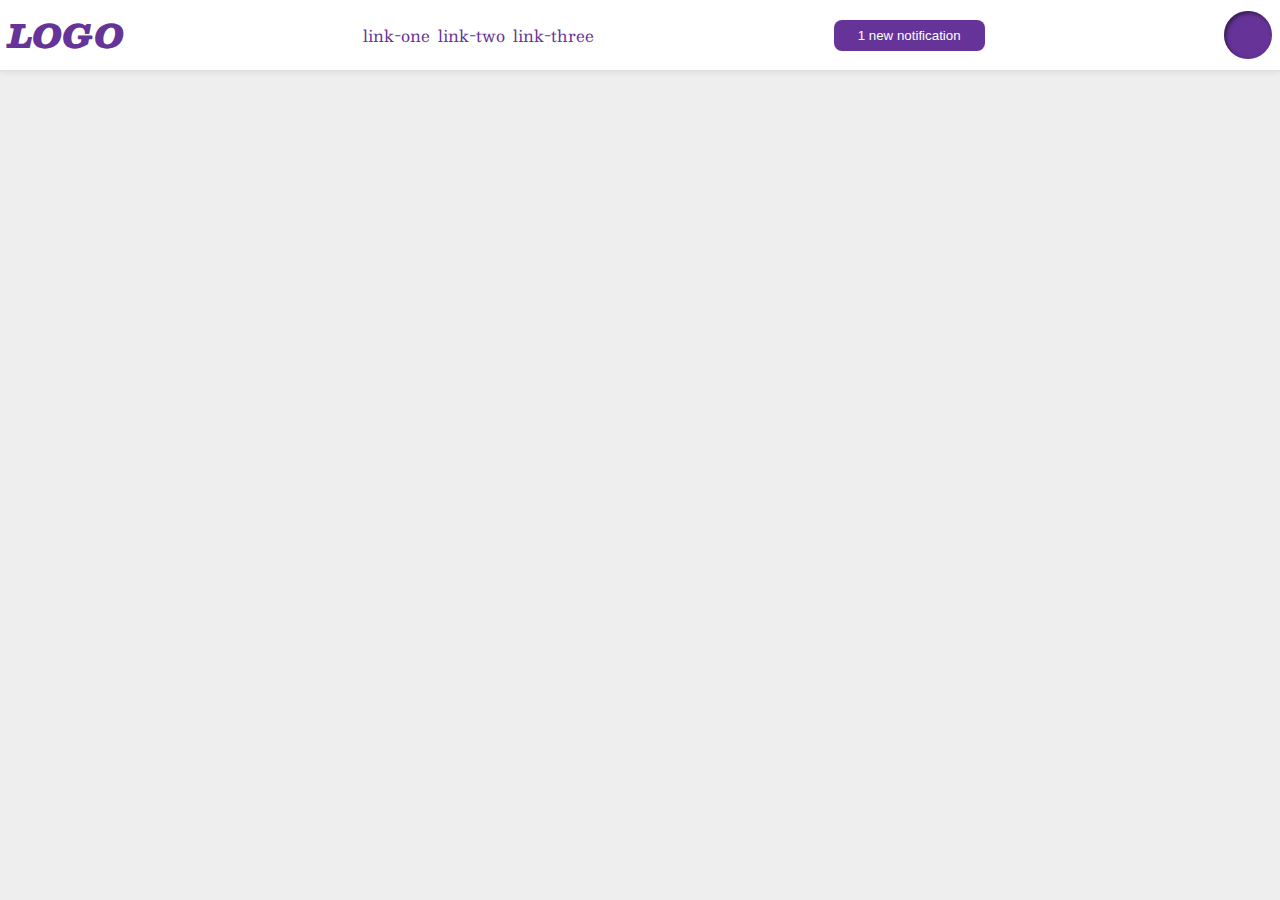
<file: flex/03-flex-header-2/index.html>
<!DOCTYPE html>
<html lang="en">
<head>
  <meta charset="UTF-8">
  <meta http-equiv="X-UA-Compatible" content="IE=edge">
  <meta name="viewport" content="width=device-width, initial-scale=1.0">
  <title>Flex Header 2</title>
  <link rel="stylesheet" href="style.css">
</head>
<body>
  
  <div class="header">
    
      <div class="logo">
        LOGO
      </div>
      <ul class="links">
        <li><a href="google.com">link-one</a></li>
        <li><a href="google.com">link-two</a></li>
        <li><a href="google.com">link-three</a></li>
      </ul>
  
    <button class="notifications">
      1 new notification
    </button>
    <div class="profile-image"></div>  
  </div>
</body>
</html>
</file>
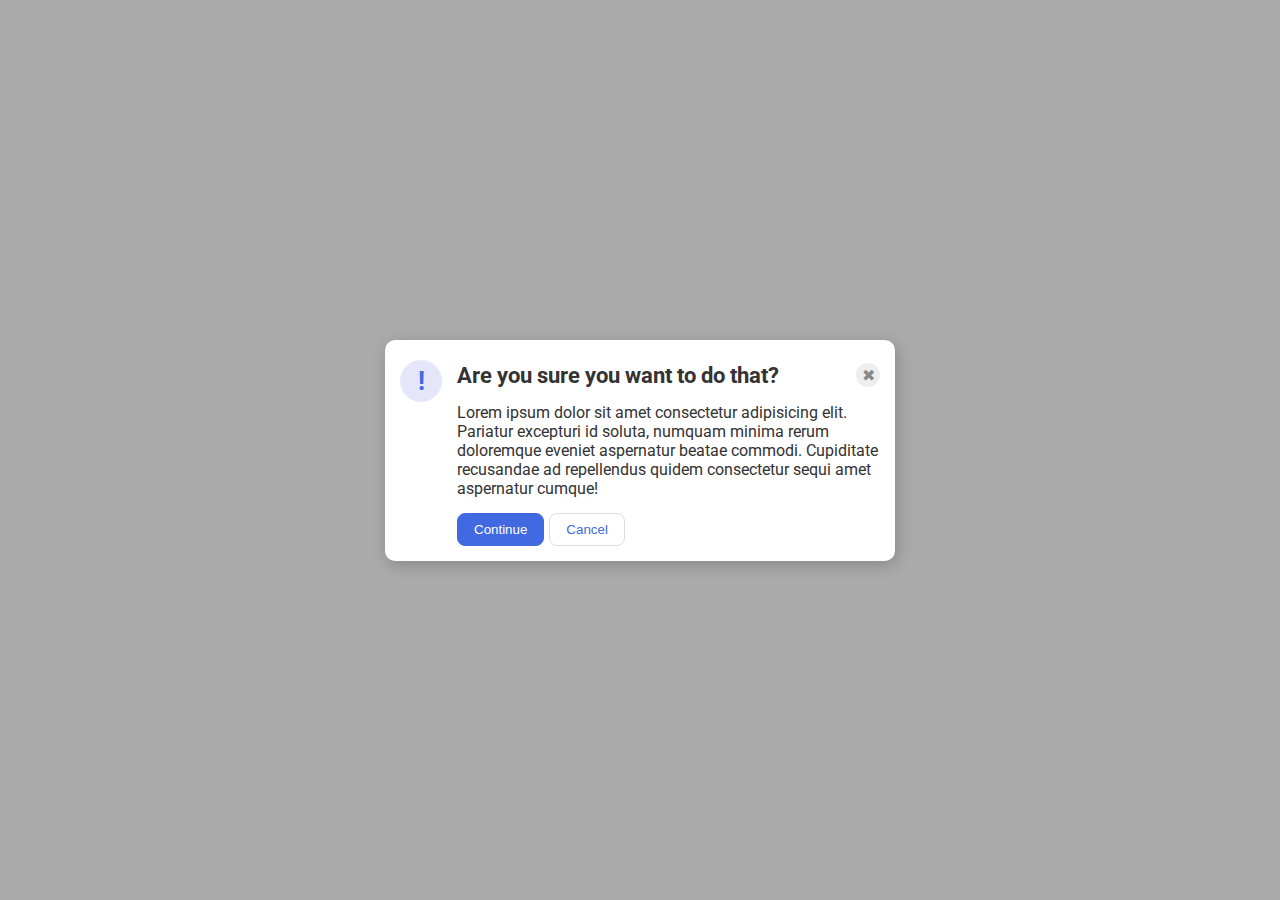
<file: flex/05-flex-modal/index.html>
<!DOCTYPE html>
<html lang="en">
<head>
  <meta charset="UTF-8">
  <meta http-equiv="X-UA-Compatible" content="IE=edge">
  <meta name="viewport" content="width=device-width, initial-scale=1.0">
  <link rel="stylesheet" href="style.css">
  <title>Modal</title>
</head>
<body>
  <div class="modal">
    <div class="iconbox">
      <div class="icon">!</div>
    </div>  
    <div class="bigbox">
      <div class="topbox">
        <div class="header">Are you sure you want to do that?</div>
        <div class="close-button">✖</div>
      </div>  
      <div class="text">Lorem ipsum dolor sit amet consectetur adipisicing elit. Pariatur excepturi id soluta, numquam minima rerum doloremque eveniet aspernatur beatae commodi. Cupiditate recusandae ad repellendus quidem consectetur sequi amet aspernatur cumque!</div>
      <div class="buttonbox">
        <button class="continue">Continue</button>
        <button class="cancel">Cancel</button>
      </div>  
    </div>  
  </div>
</body>
</html>
</file>
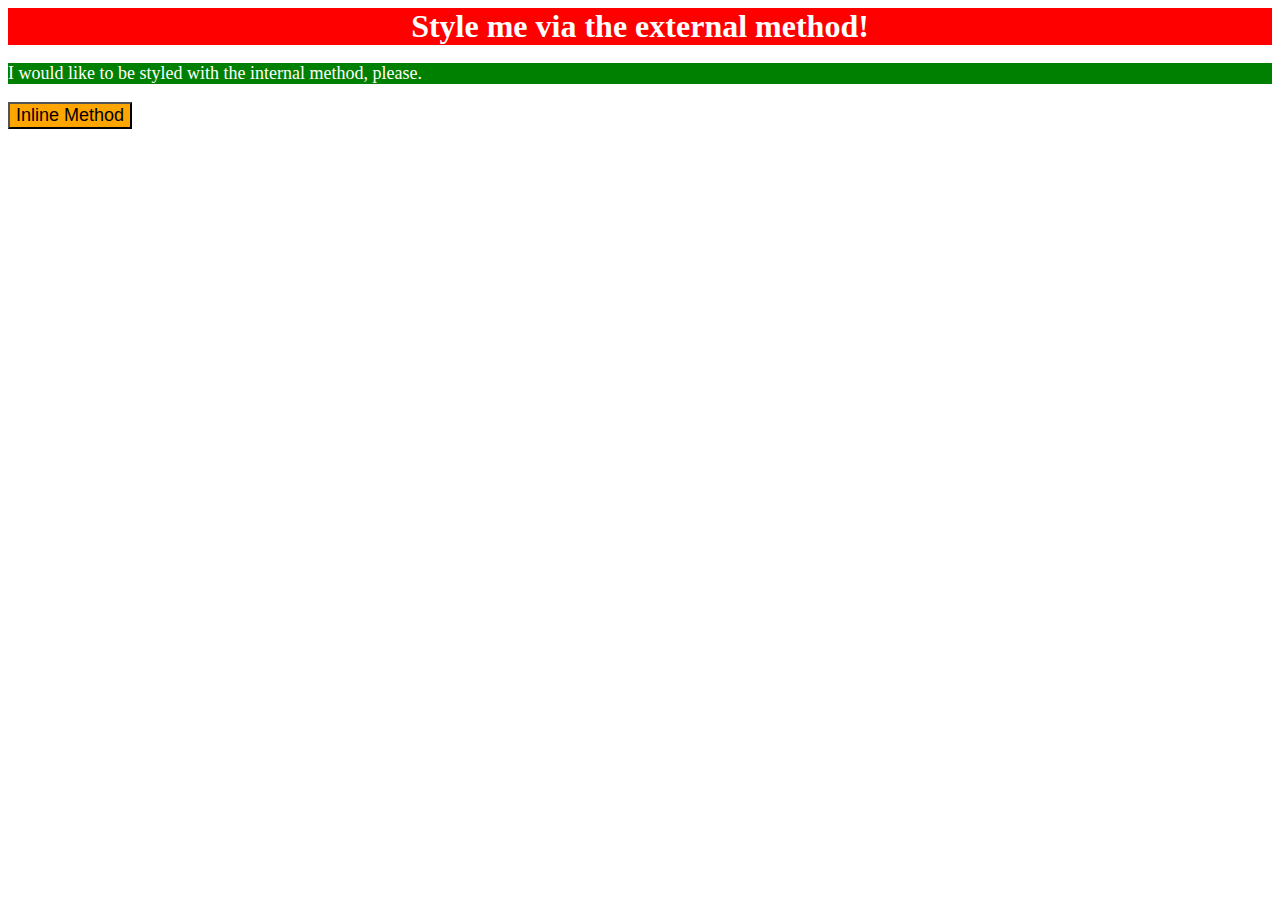
<file: foundations/01-css-methods/index.html>
<!DOCTYPE html>
<html lang="en">
<head>
  <meta charset="UTF-8">
  <meta http-equiv="X-UA-Compatible" content="IE=edge">
  <meta name="viewport" content="width=device-width, initial-scale=1.0">
  <link rel="stylesheet" href="style.css"/>
  <style>
    p{
      background-color: green;
      color: white;
      font-size: 18px;
    }
  </style>
  <title>Methods for Adding CSS</title>
</head>
<body>
  <div>Style me via the external method!</div>
  <p>I would like to be styled with the internal method, please.</p>
  <button style="background-color: orange; font-size: 18px;">Inline Method</button>
</body>
</html>
</file>
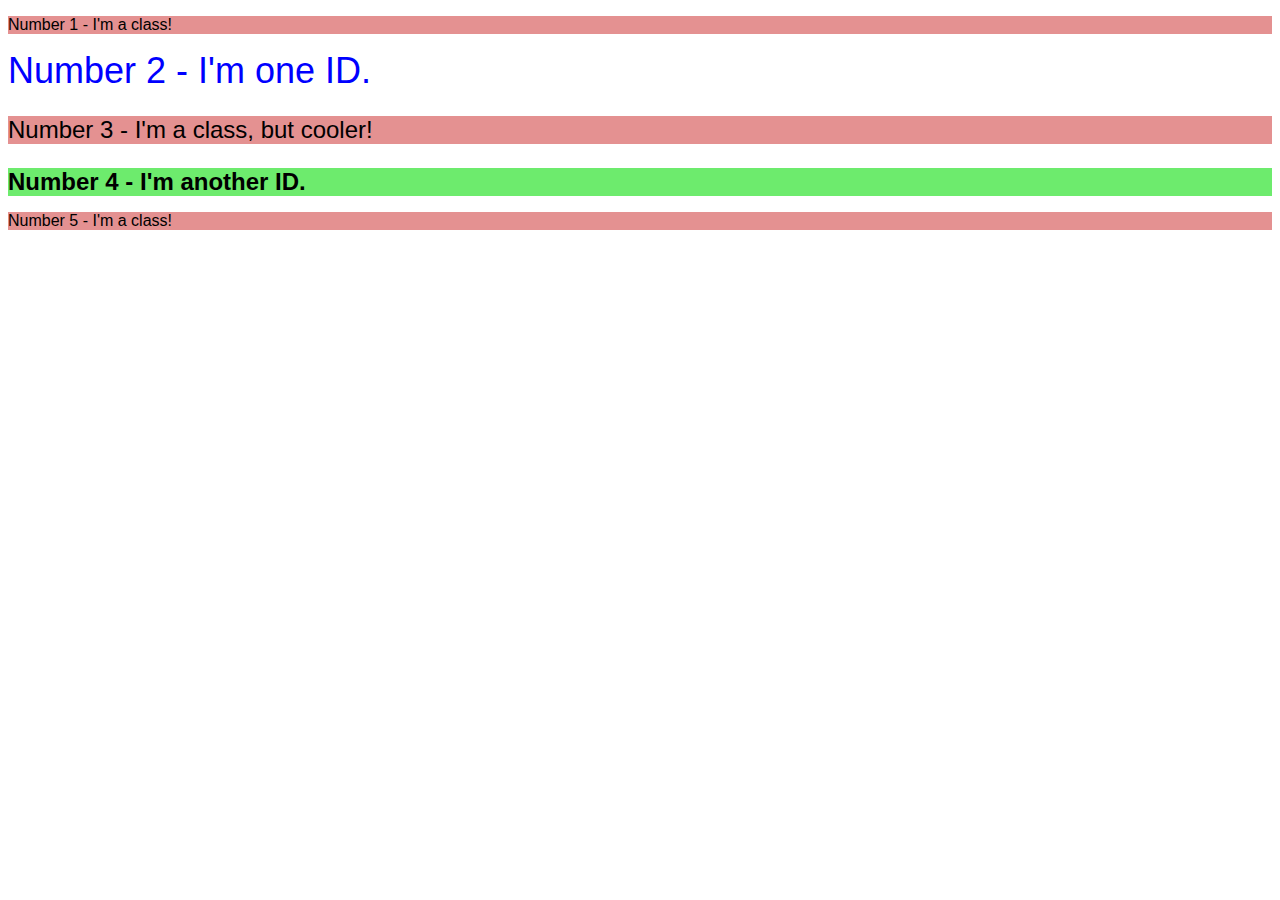
<file: foundations/02-class-id-selectors/index.html>
<!DOCTYPE html>
<html lang="en">
<head>
  <meta charset="UTF-8">
  <meta http-equiv="X-UA-Compatible" content="IE=edge">
  <meta name="viewport" content="width=device-width, initial-scale=1.0">
  <title>Class and ID Selectors</title>
  <link rel="stylesheet" href="style.css"/>
</head>
<body>
  <p class="odd">Number 1 - I'm a class!</p>
  <div id="two">Number 2 - I'm one ID.</div>
  <p class="odd three">Number 3 - I'm a class, but cooler!</p>
  <div id="four">Number 4 - I'm another ID.</div>
  <p class="odd">Number 5 - I'm a class!</p>
</body>
</html>
</file>
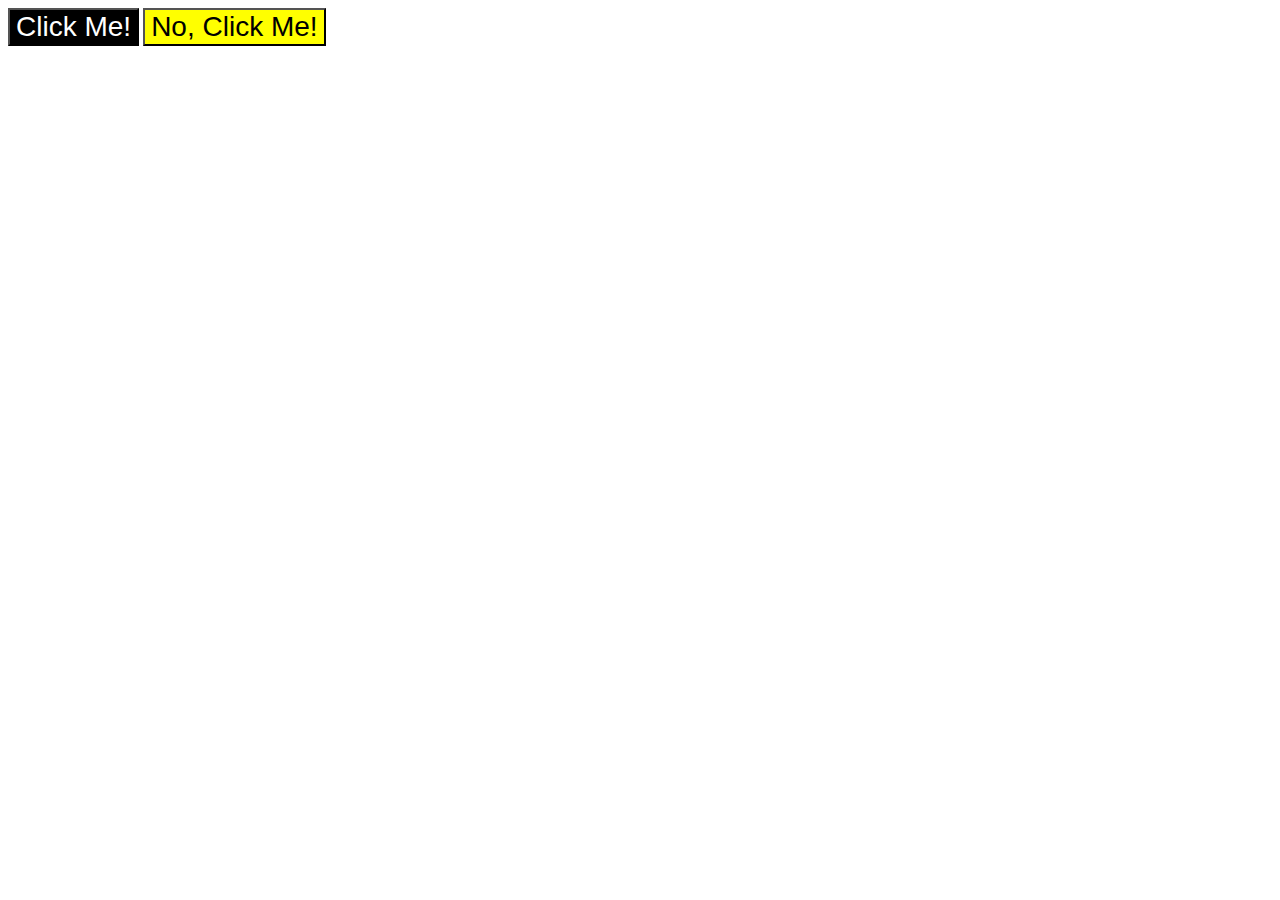
<file: foundations/03-grouping-selectors/index.html>
<!DOCTYPE html>
<html lang="en">
<head>
  <meta charset="UTF-8">
  <meta http-equiv="X-UA-Compatible" content="IE=edge">
  <meta name="viewport" content="width=device-width, initial-scale=1.0">
  <title>Grouping Selectors</title>
  <link rel="stylesheet" href="style.css">
</head>
<body>
  <button class="click">Click Me!</button>
  <button class="no_click">No, Click Me!</button>
</body>
</html>
</file>
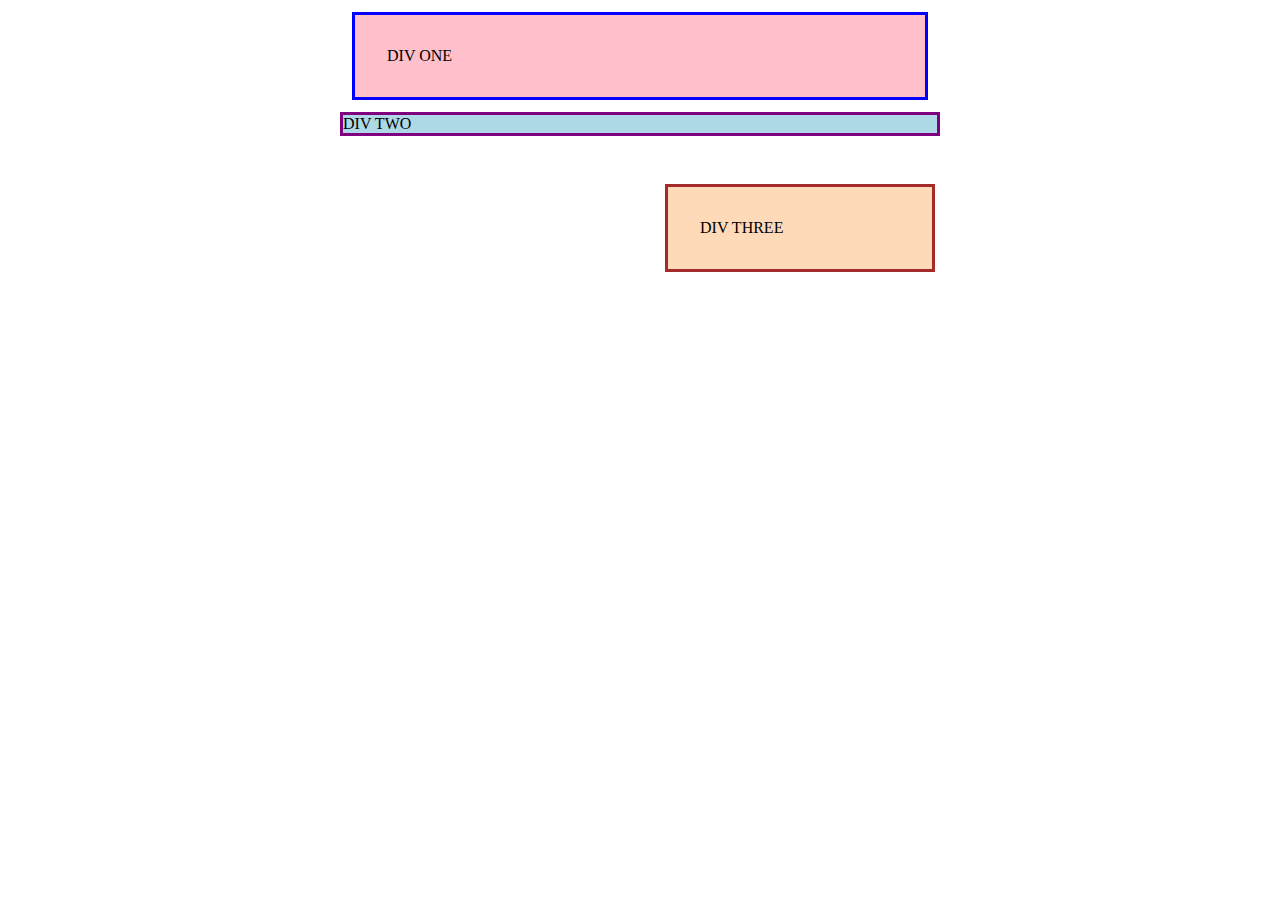
<file: margin-and-padding/margin-and-padding-1/index.html>
<!DOCTYPE html>
<html lang="en">
<head>
  <meta charset="UTF-8">
  <meta http-equiv="X-UA-Compatible" content="IE=edge">
  <meta name="viewport" content="width=device-width, initial-scale=1.0">
  <title>Margin and Padding exercise</title>
  <link rel="stylesheet" href="style.css">
</head>
<body>
  <div class="one odd">
    DIV ONE
  </div>
  <div class="two">
    DIV TWO
  </div>
  <div class="three odd">
    DIV THREE
  </div>
</body>
</html>
</file>
<file: flex/03-flex-header-2/style.css>
/* this is some magical font-importing.  
you'll learn about it later. */
@import url('https://fonts.googleapis.com/css2?family=Besley:ital,wght@0,400;1,900&display=swap');

body {
  margin: 0;
  background: #eee;
  font-family: Besley, serif;
}

.header {
  background: white;
  border-bottom: 1px solid #ddd;
  box-shadow: 0 0 8px rgba(0,0,0,.1);
  display: flex;
  align-items: center;
  padding: 8px;
  justify-content: space-between;
}

.profile-image {
  background: rebeccapurple;
  box-shadow: inset 2px 2px 4px rgba(0,0,0,.5);
  border-radius: 50%;
  width: 48px;
  height:  48px;
}

.logo {
  color: rebeccapurple;
  font-size: 32px;
  font-weight: 900;
  font-style: italic;
}

.left, .right{
  display: flex;
  gap: 16px;
  align-items: center;
}

button {
  border: none;
  border-radius: 8px;
  background: rebeccapurple;
  color: white;
  padding: 8px 24px;
}

a {
  /* this removes the line under our links */
  text-decoration: none;
  color: rebeccapurple;
  
}

ul {
  list-style-type: none;
  display: flex;
  gap: 8px;
  margin: 0;
  padding: 0;
}
</file>
<file: flex/05-flex-modal/style.css>
@import url('https://fonts.googleapis.com/css2?family=Roboto:wght@400;700&display=swap');

html, body {
  height: 100%;
}

body {
  font-family: Roboto, sans-serif;
  margin: 0;
  background: #aaa;
  color: #333;
  /* I'll give you this one for free lol */
  display: flex;
  align-items: center;
  justify-content: center;
}

.modal {
  background: white;
  width: 480px;
  border-radius: 10px;
  box-shadow: 2px 4px 16px rgba(0,0,0,.2);
  padding: 15px;
  display: flex;
}

.icon {
  color: royalblue;
  font-size: 26px;
  font-weight: 700;
  background: lavender;
  width: 42px;
  height: 42px;
  border-radius: 50%;
  display: flex;
  align-items: center;
  justify-content: center;
}

.close-button {
  background: #eee;
  border-radius: 50%;
  color: #888;
  font-weight: 400;
  font-size: 16px;
  height: 24px;
  width: 24px;
  display: flex;
  align-items: center;
  justify-content: center;
}

button {
  padding: 8px 16px;
  border-radius: 8px;
}

button.continue {
  background: royalblue;
  border: 1px solid royalblue;
  color: white;
}

button.cancel {
  background: white;
  border: 1px solid #ddd;
  color: royalblue;
}

.header {
  font-size: 22px;
  font-weight: bold;
}

.bigbox {
  display: flex;
  flex-direction: column;
}

.iconbox{
  display: flex;
  padding-top: 5px;
  padding-bottom: 5px;
  padding-right: 15px;
}

.topbox {
  display: flex;
  justify-content: space-between;
  padding-top: 8px;
  padding-bottom: 15px;
  align-items: center;
}

.buttonbox {
  display: flex;
  flex-direction: row;
  padding-top: 15px;
  gap: 5px;
}
</file>
<file: foundations/01-css-methods/style.css>
div {
    background-color: red;
    color:white;
    font-size: 32px;
    text-align: center;
    font-weight: bold;
}
</file>
<file: foundations/02-class-id-selectors/style.css>
#two{
color: blue;
font-size: 36px;
font-family: sans-serif;
}
#four{
background-color: rgb(109, 235, 109);
font-size: 24px;
font-weight: 700;
font-family: sans-serif;
}
.odd{
background-color:rgb(228, 145, 145);
font-family: "Verdana", sans-serif;
}
.three{
font-size: 24px;
}
</file>
<file: foundations/03-grouping-selectors/style.css>
.click, .no_click{
    font-size: 28px;
    font-family: "Helvetica", "Times New Roman", sans-serif;
}
.click{
    background-color: black;
    color: white;
}
.no_click{
    background-color: yellow;
}
</file>
<file: margin-and-padding/margin-and-padding-1/style.css>
body {
  max-width: 600px;
  margin: 0 auto;
}

.odd{
  padding:32px;
}

.one {
  background: pink;
  border: 3px solid blue;
  /* CHANGE ME */
  
  margin: 12px;
}

.two {
  background: lightblue;
  border: 3px solid purple;
  /* CHANGE ME */
  margin-bottom: 0px;
}

.three {
  background: peachpuff;
  border: 3px solid brown;
  width: 200px;
  /* CHANGE ME */
  margin-top:48px;
  margin-left: 325px;
}
</file>
